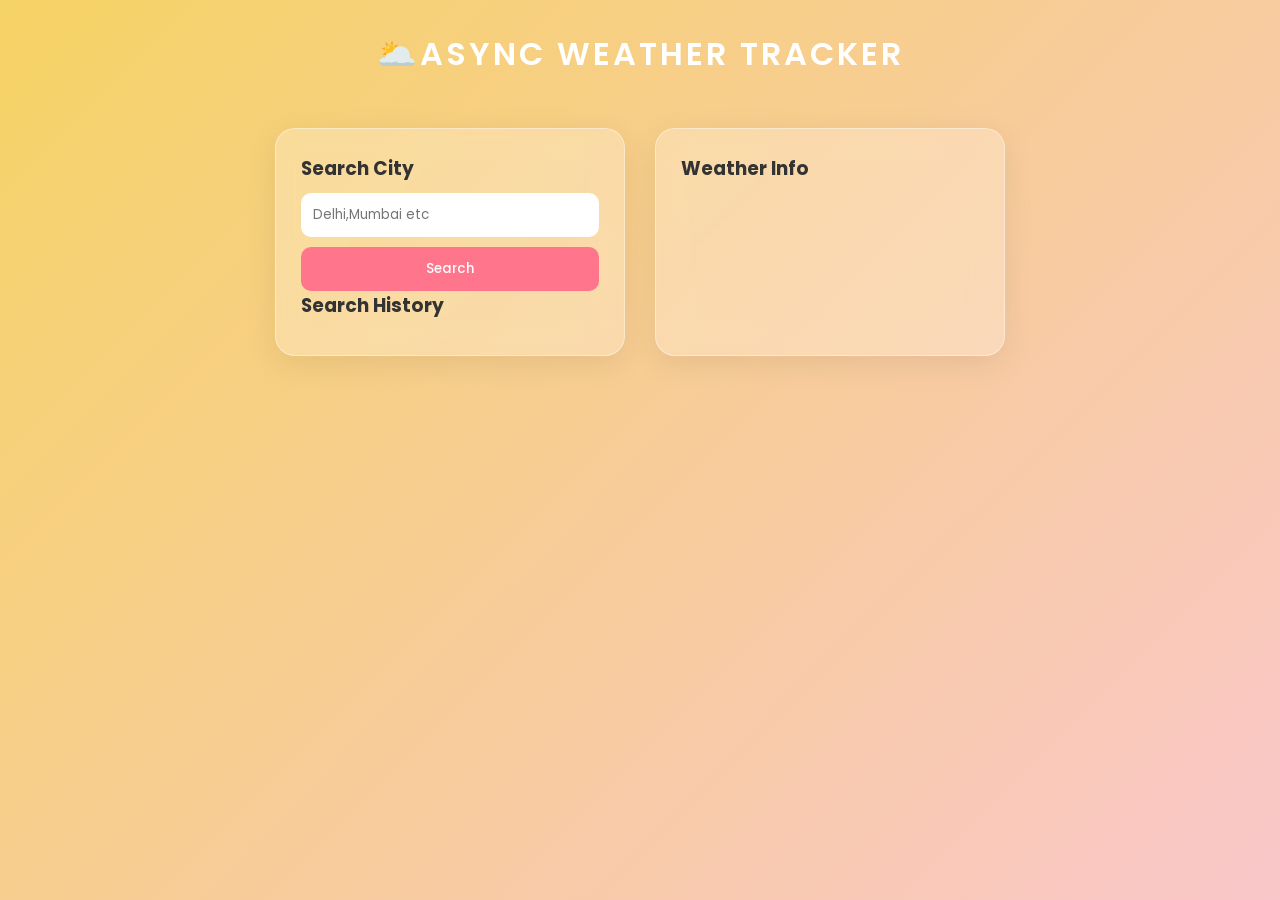
<file: Lab-2/index.html>
<!DOCTYPE html>
<html lang="en">
<head>
    <meta charset="UTF-8">
    <meta name="viewport" content="width=device-width, initial-scale=1.0">
    <title>ASYNC WEATHER TRACKER</title>
    <link rel="stylesheet" href="style.css">
</head>
<body>
    <h1><span>🌥️ASYNC WEATHER TRACKER</span></h1>
    <div class="main-div">
    <div id="search-box">
        <div id="first-search">
            <h3>Search City</h3>
        <form action="">
            <input type="text" id="search-city" placeholder="Delhi,Mumbai etc">
            <button type="submit">Search</button>
        </form>
        </div>
        <div id="search-history">
            <h3>Search History</h3>
            <div id="search-cities-box">

            </div>
        </div>
    </div>
    <div id="weather-info-box">
        <h3>Weather Info</h3>
        <div id="fetched-data-box">

        </div>
    </div>
     <script>
    let API = '9a22f2d505b453a2b6326e8541db95ad'
    let cityInput = document.querySelector("#search-city")
    let form = document.querySelector("form")
    let weather = document.querySelector("#fetched-data-box")
    let historyBox = document.querySelector("#search-cities-box")
    let history = []
    async function getweatherinfo(city){
        let response = await fetch(`https://api.openweathermap.org/data/2.5/weather?q=${city}&appid=${API}&units=metric`)
        let data = await response.json()
        if (data.cod !== 200) {
            weather.innerHTML = `<div style="color:red;">City not found!</div>`
            return
        }
        let card = document.createElement("div")           
        card.innerHTML = `
            <div><b>City:</b> ${data.name}, ${data.sys.country}</div>
            <div><b>Temperature:</b> ${data.main.temp} °C</div>
            <div><b>Weather:</b> ${data.weather[0].main}</div>
            <div><b>Humidity:</b> ${data.main.humidity}%</div>
            <div><b>Wind:</b> ${data.wind.speed} m/s</div>
        `
        weather.innerHTML = ""
        weather.append(card)
    }
    function renderHistory(){
        historyBox.innerHTML = ""
        history.forEach(city=>{
            let div = document.createElement("div")
            div.textContent = city
            historyBox.append(div)
        })
    }

    form.addEventListener("submit",(e)=>{
        e.preventDefault()
        getweatherinfo(cityInput.value)
        history.unshift(cityInput.value)
        renderHistory()
        cityInput.value = ""
    })
</script>
    </div>
</body>
</html>
</file>
<file: Lab-2/style.css>
@import url('https://fonts.googleapis.com/css2?family=Poppins:wght@300;400;500;600&display=swap');

*{
    margin: 0;
    padding: 0;
    box-sizing: border-box;
    font-family: 'Poppins', sans-serif;
}


body{
    min-height: 100vh;
    background: linear-gradient(-45deg, #ff9a9e, #fad0c4, #fbc2eb, #f6d365);
    background-size: 400% 400%;
    animation: gradientMove 12s ease infinite;
    padding-bottom: 50px;
}


h1{
    text-align: center;
    padding-top: 30px;
    animation: fadeDown 1s ease-in-out;
}

span{
    color: #ffffff;
    letter-spacing: 3px;
    font-weight: 600;
}


.main-div{
    display: flex;
    justify-content: center;
    gap: 30px;
    margin-top: 50px;
    animation: fadeUp 1s ease-in-out;
}


#search-box,
#weather-info-box{
    background: rgba(255, 255, 255, 0.25);
    backdrop-filter: blur(15px);
    -webkit-backdrop-filter: blur(15px);
    border-radius: 20px;
    padding: 25px;
    width: 350px;
    color: #333;
    border: 1px solid rgba(255,255,255,0.4);
    box-shadow: 0 8px 32px rgba(0,0,0,0.08);
    transition: all 0.3s ease;
}

#search-box:hover,
#weather-info-box:hover{
    transform: translateY(-6px);
}


#search-city{
    padding: 12px;
    width: 100%;
    border-radius: 10px;
    border: none;
    margin-top: 10px;
    outline: none;
}


button{
    margin-top: 10px;
    width: 100%;
    padding: 12px;
    border-radius: 10px;
    border: none;
    background: #ff758c;
    color: white;
    font-weight: 500;
    cursor: pointer;
    transition: 0.3s;
}

button:hover{
    background: #ff4e73;
    transform: scale(1.05);
}


#fetched-data-box div{
    margin-top: 10px;
    padding: 10px;
    border-radius: 10px;
    background: rgba(255,255,255,0.4);
    animation: fadeIn 0.6s ease-in-out;
}


#search-cities-box{
    display: flex;
    flex-wrap: wrap;
    gap: 8px;
    margin-top: 10px;
}

#search-cities-box div{
    padding: 6px 12px;
    border-radius: 20px;
    background: rgba(255,255,255,0.5);
    cursor: pointer;
    font-size: 13px;
    transition: 0.3s;
}

#search-cities-box div:hover{
    background: #ff758c;
    color: white;
    transform: scale(1.05);
}


@keyframes gradientMove{
    0%{ background-position: 0% 50%; }
    50%{ background-position: 100% 50%; }
    100%{ background-position: 0% 50%; }
}

@keyframes fadeDown{
    from{
        opacity: 0;
        transform: translateY(-20px);
    }
    to{
        opacity: 1;
        transform: translateY(0);
    }
}

@keyframes fadeUp{
    from{
        opacity: 0;
        transform: translateY(20px);
    }
    to{
        opacity: 1;
        transform: translateY(0);
    }
}

@keyframes fadeIn{
    from{
        opacity: 0;
        transform: translateY(10px);
    }
    to{
        opacity: 1;
        transform: translateY(0);
    }
}
</file>
